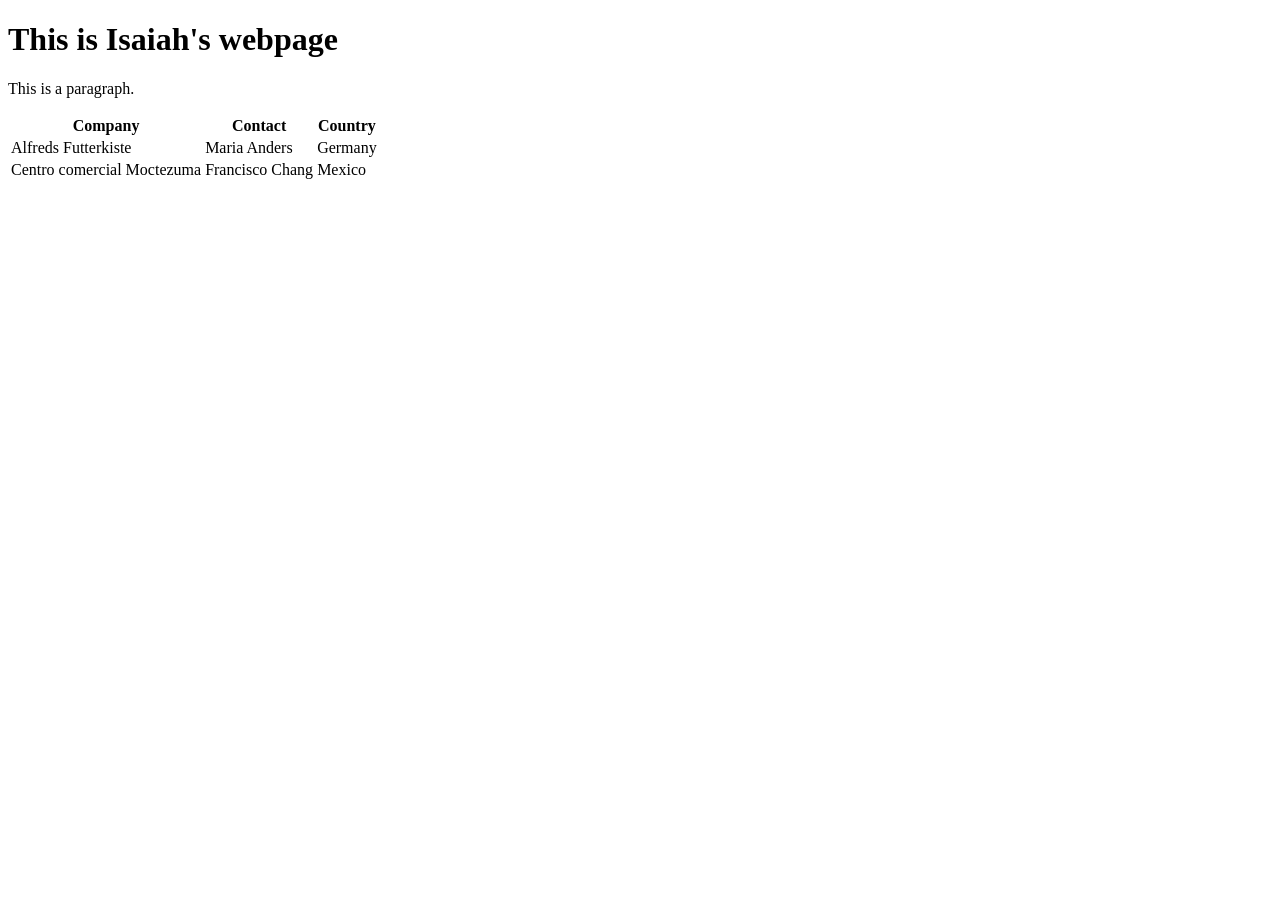
<file: index.html>
<!DOCTYPE html>
<html>
<head>
<title>Page Title</title>
</head>
<body>

<h1>This is Isaiah's webpage</h1>
<p>This is a paragraph.</p>
  <table>
  <tr>
    <th>Company</th>
    <th>Contact</th>
    <th>Country</th>
  </tr>
  <tr>
    <td>Alfreds Futterkiste</td>
    <td>Maria Anders</td>
    <td>Germany</td>
  </tr>
  <tr>
    <td>Centro comercial Moctezuma</td>
    <td>Francisco Chang</td>
    <td>Mexico</td>
  </tr>
</table>

</body>
</html>
</file>
